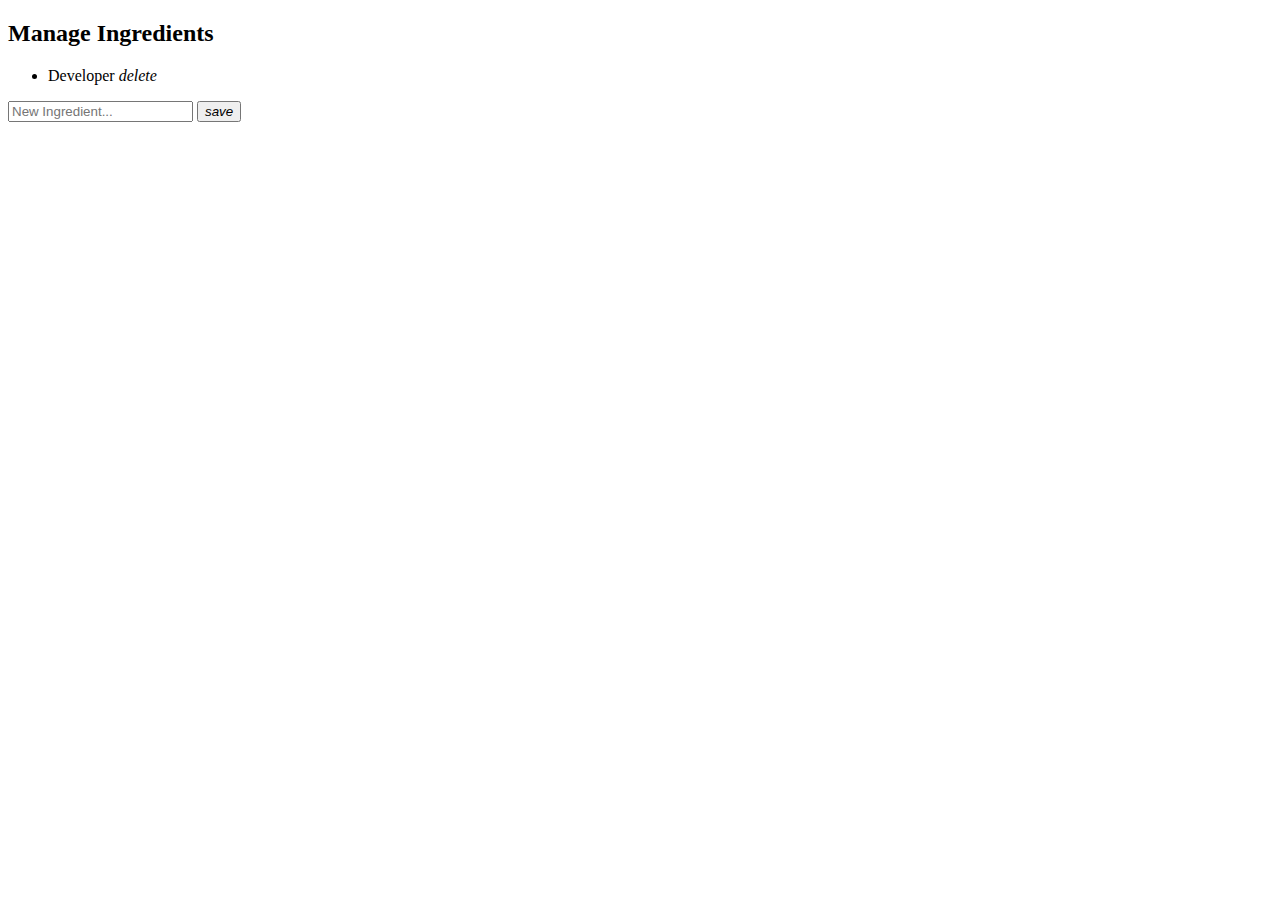
<file: src/main/resources/templates/ingredient/index.html>
<!DOCTYPE html>
<html lang="en" xmlns:th="http://www.thymeleaf.org">
<head th:replace="layout :: head"></head>

<body>
<header th:replace="layout :: header"></header>
<nav th:replace="layout :: nav"></nav>

<section>
    <div th:replace="layout :: flash"></div>
    <div class="container wrapper">
        <form th:action="@{${action}}" th:object="${ingredient}" method="post">
            <h2>Manage Ingredients</h2>
            <div>
                <ul class="checkbox-list">
                    <li th:each="ingredientItem : ${ingredients}">
                        <a class="element" th:href="@{|/ingredients/${ingredientItem.id}|}"><span class="primary"
                                                                                      th:text="${ingredientItem.name}">Developer</span></a>
                        <a class="button button-ingredientdelete" th:href="@{|/ingredients/${ingredientItem.id}/delete|}">
                            <i class="material-icons md-18">delete</i>
                        </a>
                    </li>
                </ul>
            </div>
            <div class="actions add-new-ingredient">
                <input type="hidden" th:field="*{id}"/>
                <input type="text" th:field="*{name}" th:classappend="${#fields.hasErrors('name')} ? 'error' : '' "
                       placeholder="New Ingredient..."/>
                <button class="button button-add" type="submit"><i class="material-icons">save</i></button>
                <div class="error-message" th:if="${#fields.hasErrors('name')}" th:errors="*{name}"></div>
            </div>

        </form>
    </div>
</section>

</body>

</html>
</file>
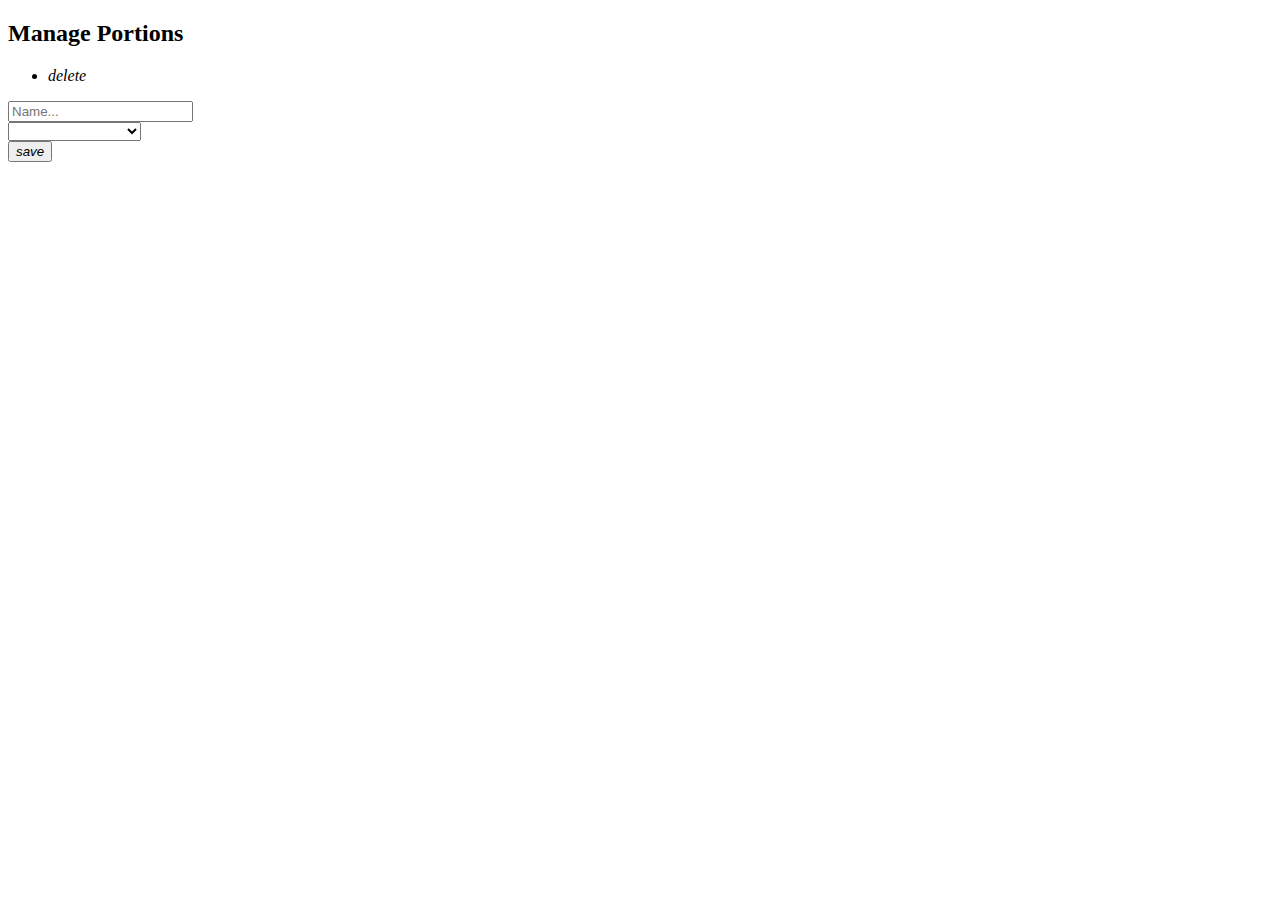
<file: src/main/resources/templates/portion/index.html>
<!DOCTYPE html>
<html lang="en" xmlns:th="http://www.thymeleaf.org">
<head th:replace="layout :: head"></head>

<body>
<header th:replace="layout :: header"></header>
<nav th:replace="layout :: nav"></nav>

<section>
    <div th:replace="layout :: flash"></div>
    <div class="container wrapper">
        <form th:action="@{${action}}" method="post">
            <h2>Manage Portions</h2>
            <ul class="checkbox-list">
                <li class="portion-list" th:each="coll : ${portions}">
                    <div class="portion">
                        <a th:href="@{|/portions/${coll.id}|}">
                            <span class="primary" th:text="${coll.name}"></span>
                            <span class="secondary"
                                  th:text="${coll.ingredient} == null ? 'No ingredient assigned' : ${coll.ingredient.name}"></span>
                        </a>
                    </div>
                    <a class="button button-delete" th:href="@{|portions/${coll.id}/delete|}">
                        <i class="material-icons md-18">delete</i>
                    </a>
                </li>
            </ul>
            <div class="actions add-new-portion" th:object="${portion}">
                <input th:field="*{id}" type="hidden"/>
                <input th:field="*{name}" type="text" th:classappend="${#fields.hasErrors('name')} ? 'error' : '' "
                       placeholder="Name..."/>
                <div class="custom-select">
                    <span class="dropdown-arrow"></span>
                    <select th:field="*{ingredient.id}" th:classappend="${#fields.hasErrors('ingredient')} ? 'error' : '' ">
                        <option value="" disabled="disabled">Select a ingredient</option>
                        <option th:each="ingredient : ${allIngredients}" th:value="${ingredient.id}" th:text="${ingredient.name}"></option>
                    </select>
                </div>
                <button class="button button-add" type="submit"><i class="material-icons">save</i></button>
                <div class="error-message" th:if="${#fields.hasErrors('name')}" th:errors="*{name}"></div>
                <div class="error-message" th:if="${#fields.hasErrors('ingredient')}" th:errors="*{ingredient}"></div>
            </div>
        </form>
    </div>
</section>

</body>

</html>
</file>
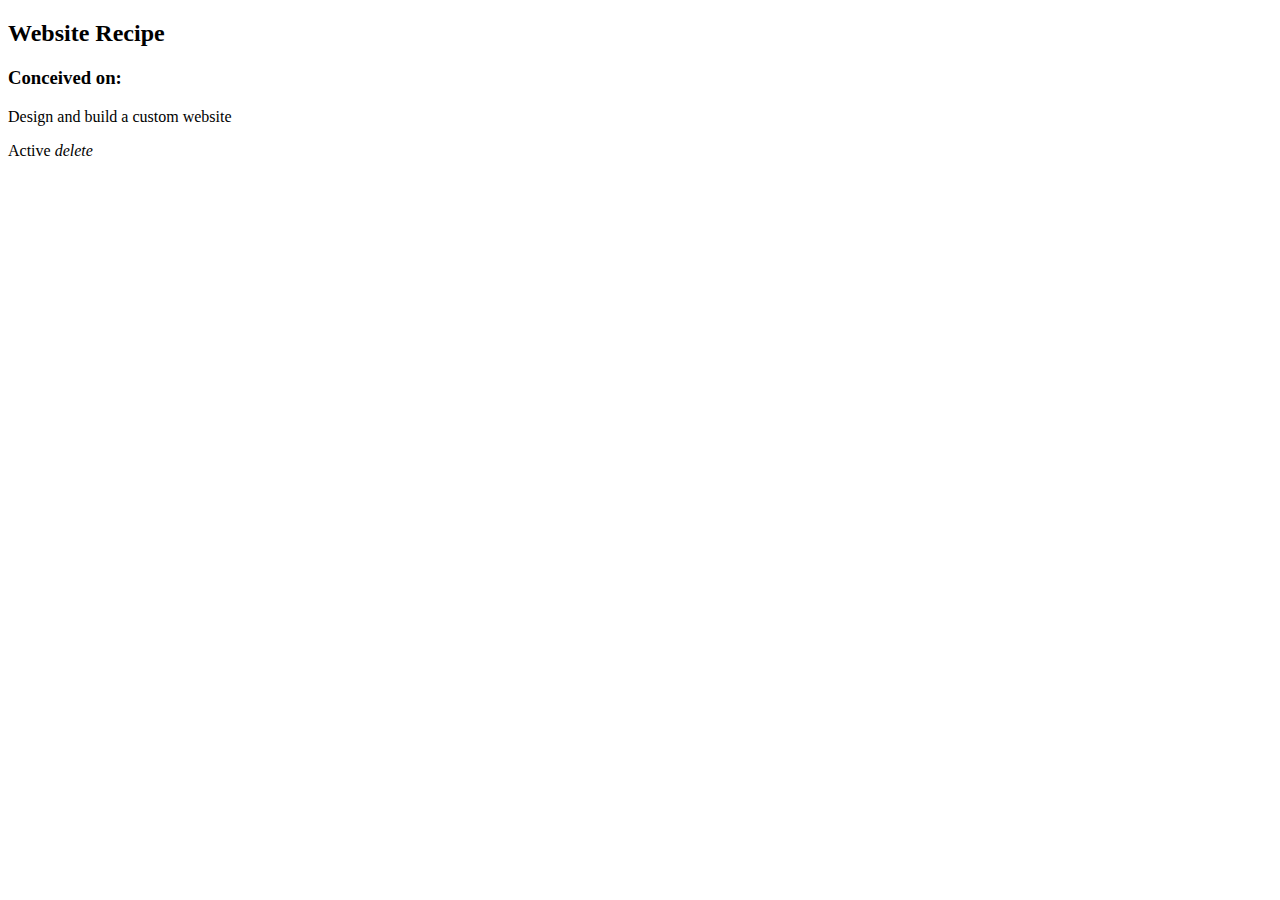
<file: src/main/resources/templates/recipe/index.html>
<!DOCTYPE html>
<html lang="en" xmlns:th="http://www.thymeleaf.org">
<head th:replace="layout :: head"></head>

<body>
<header th:replace="layout :: header"></header>
<nav th:replace="layout :: nav"></nav>

<section>
    <div th:replace="layout :: flash"></div>
    <div class="container wrapper">
        <div class="recipe-list">
            <div class="recipe" th:each="recipe : ${recipes}">
                <h2><a th:href="@{|/recipes/${recipe.id}|}" th:text="${recipe.name}">Website Recipe</a></h2>
                <h3>Conceived on: <span th:text="${#temporals.format(recipe.startDate, 'dd MMM yyyy')}"></span></h3>
                <p th:text="${recipe.description}">Design and build a custom website</p>
                <span class="tag" th:text="${recipe.status.name}"
                      th:classappend="${recipe.status.state}">Active</span>
                <a class="button button-delete" th:href="@{|/recipes/${recipe.id}/delete|}">
                    <i class="material-icons md-18">delete</i>
                </a>
            </div>
        </div>
    </div>
</section>

</body>

</html>
</file>
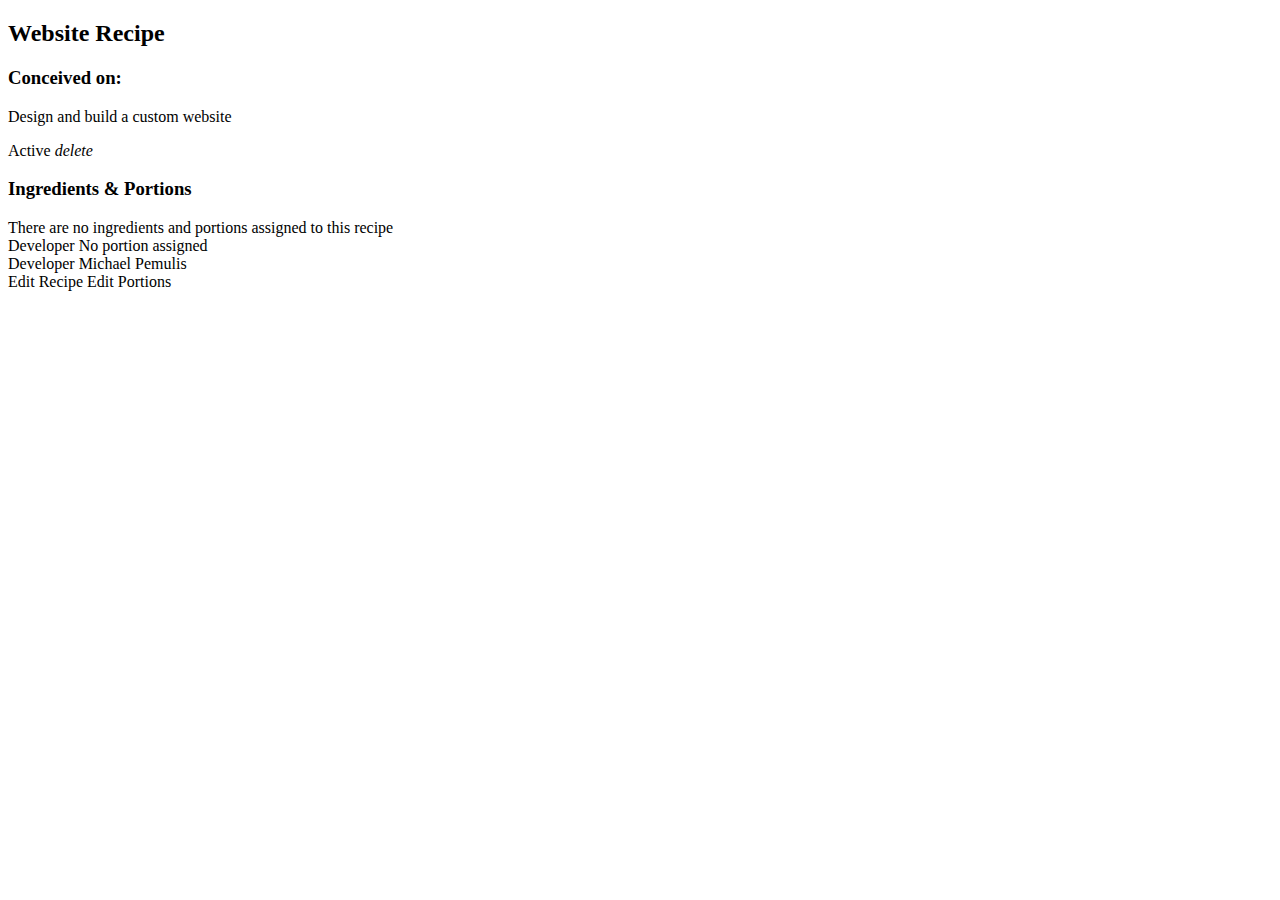
<file: src/main/resources/templates/recipe/details.html>
<!DOCTYPE html>
<html lang="en" xmlns:th="http://www.thymeleaf.org">
<head th:replace="layout :: head"></head>

<body>
<header th:replace="layout :: header"></header>
<nav th:replace="layout :: nav"></nav>

<section>
    <div th:replace="layout :: flash"></div>
    <div class="container wrapper">
        <div class="recipe-list single" th:object="${recipe}">
            <div class="recipe">
                <h2 th:text="*{name}">Website Recipe</h2>
                <h3>Conceived on: <span th:text="*{#temporals.format(startDate, 'dd MMM yyyy')}"></span></h3>
                <p th:text="*{description}">Design and build a custom website</p>
                <span class="tag" th:text="*{status.name}" th:classappend="*{status.state}">Active</span>
                <a class="button button-delete" th:href="@{|/recipes/${recipe.id}/delete|}">
                    <i class="material-icons md-18">delete</i>
                </a>
            </div>
            <div class="ingredients-portions">
                <h3>Ingredients &amp; Portions</h3>
                <div class="list-item" th:if="*{ingredientsNeeded.isEmpty()}">There are no ingredients and portions assigned to
                    this
                    recipe
                </div>
                <div class="list-item" th:each="ingredient : *{emptyIngredients}">
                    <span class="primary" th:text="${ingredient.name}">Developer</span>
                    <span class="secondary">No portion assigned</span>
                </div>
                <div class="list-item" th:each="portion : *{portions}">
                    <span class="primary" th:if="${portion.ingredient} != null" th:text="${portion.ingredient.name}">Developer</span>
                    <span class="secondary" th:text="${portion.name}">Michael Pemulis</span>
                </div>
            </div>
            <div class="actions">
                <a class="button" th:href="@{|/recipes/*{id}/edit|}">Edit Recipe</a>
                <a class="button" th:href="@{|/recipes/*{id}/portions|}">Edit Portions</a>
            </div>
        </div>
    </div>
</section>

</body>

</html>
</file>
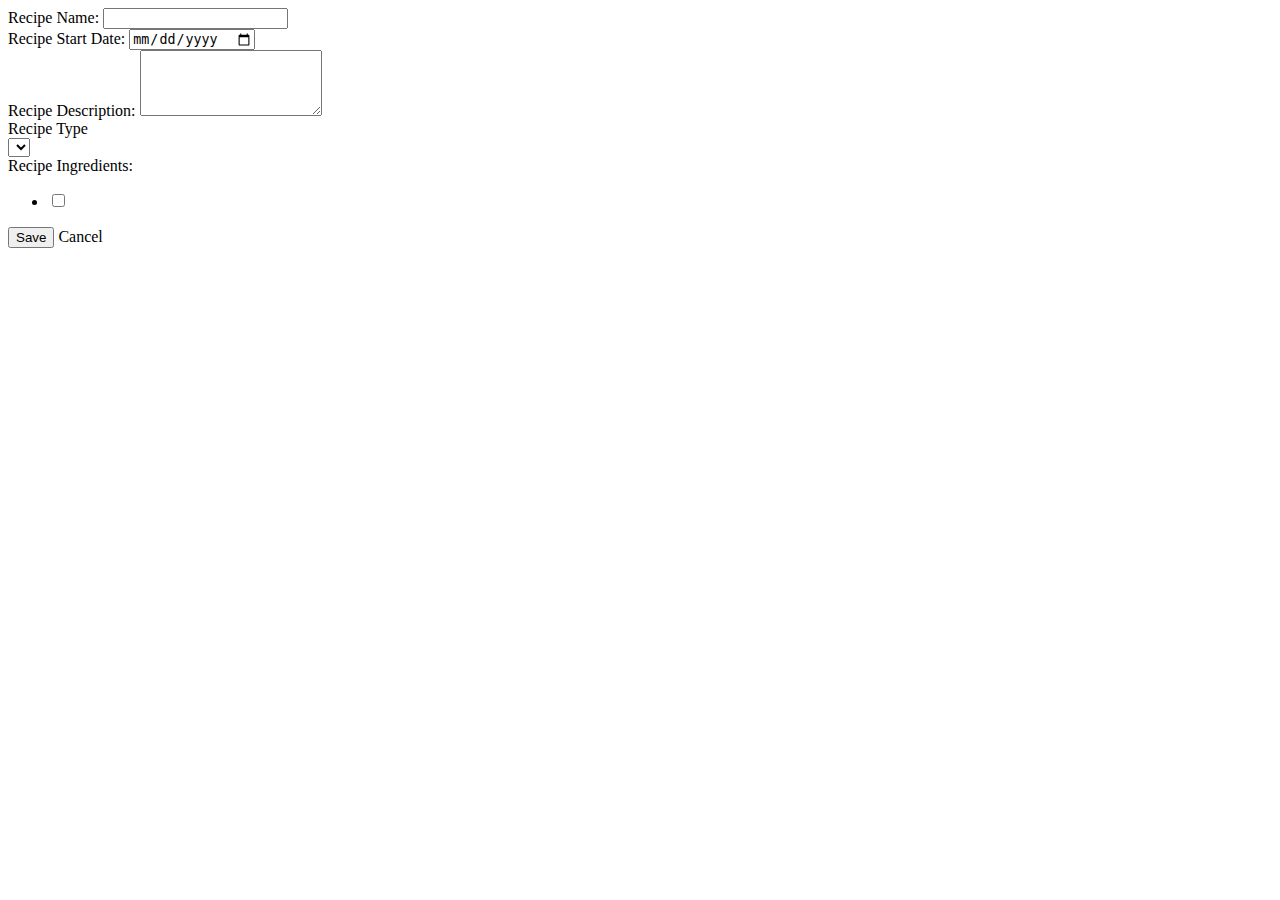
<file: src/main/resources/templates/recipe/form.html>
<!DOCTYPE html>
<html lang="en" xmlns:th="http://www.thymeleaf.org">
<head th:replace="layout :: head"></head>

<body>
<header th:replace="layout :: header"></header>
<nav th:replace="layout :: nav"></nav>

<section>
    <div th:replace="layout :: flash"></div>
    <div class="container wrapper">
        <form th:action="@{${action}}" method="post" th:object="${recipe}">
            <input type="hidden" th:field="*{id}"/>
            <ul style="display: none">
                <li th:each="portion, stat: *{portions}">
                    <input type="hidden" th:field="*{portions[__${stat.index}__].id}"
                           th:value="${portion.id}"/>
                </li>
            </ul>
            <div class="form-block">
                <label for="recipe_name"> Recipe Name:</label>
                <input type="text" id="recipe_name" th:field="*{name}"
                       th:classappend="${#fields.hasErrors('name')} ? 'error' : '' "/>
                <div class="error-message" th:if="${#fields.hasErrors('name')}" th:errors="*{name}"></div>
            </div>
            <div class="form-block">
                <label for="recipe_start">Recipe Start Date:</label>
                <input type="date" id="recipe_start" th:field="*{startDate}"
                       th:classappend="${#fields.hasErrors('startDate')} ? 'error' : '' "/>
                <div class="error-message" th:if="${#fields.hasErrors('startDate')}" th:errors="*{startDate}"></div>
            </div>
            <div class="form-block">
                <label for="recipe_description">Recipe Description:</label>
                <textarea rows="4" id="recipe_description" th:field="*{description}"
                          th:classappend="${#fields.hasErrors('description')} ? 'error' : '' "></textarea>
                <div class="error-message" th:if="${#fields.hasErrors('description')}" th:errors="*{description}"></div>
            </div>
            <div class="form-block">
                <label for="recipe_status">Recipe Type</label>
                <div class="custom-select">
                    <span class="dropdown-arrow"></span>
                    <select id="recipe_status" th:field="*{status}"
                            th:classappend="${#fields.hasErrors('status')} ? 'error' : '' ">
                        <option th:each="status : ${allStatus}" th:value="${status}" th:text="${status.name}"></option>
                    </select>
                    <div class="error-message" th:if="${#fields.hasErrors('status')}" th:errors="*{status}"></div>
                </div>
            </div>
            <div class="form-block">
                <label>Recipe Ingredients:</label>
                <ul class="checkbox-list">
                    <li th:each="ingredient : ${allIngredients}">
                        <input type="checkbox" th:field="*{ingredientsNeeded}" th:value="${ingredient.id}"
                               th:classappend="${#fields.hasErrors('ingredientsNeeded')} ? 'error' : '' "/>
                        <span th:text="${ingredient.name}"></span>
                    </li>
                </ul>
                <div class="error-message" th:if="${#fields.hasErrors('ingredientsNeeded')}" th:errors="*{ingredientsNeeded}"></div>
            </div>
            <div class="actions">
                <button type="submit" value="Save" class="button">Save</button>
                <a th:href="@{/}" class="button button-secondary">Cancel</a>
            </div>
        </form>
    </div>
</section>

</body>

</html>
</file>
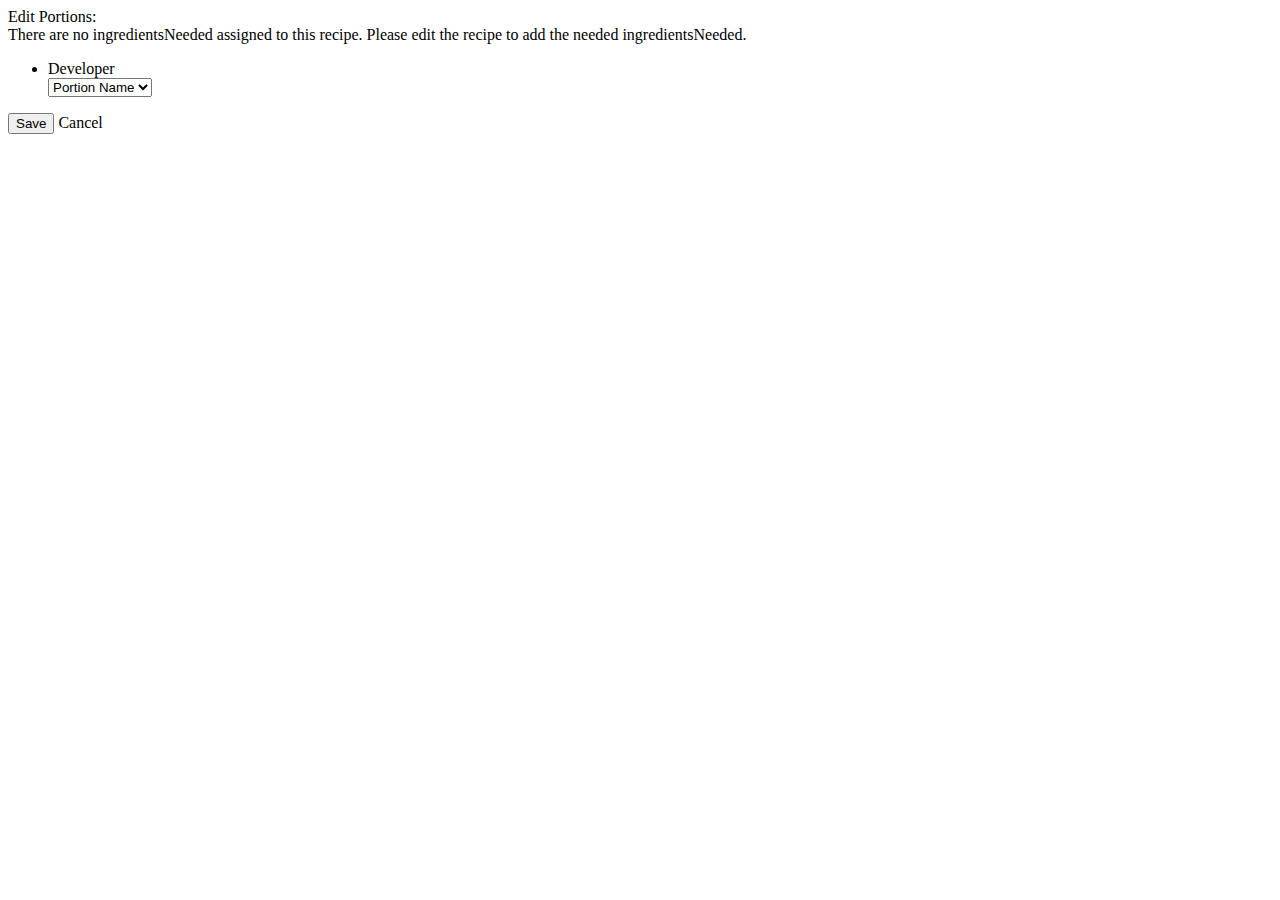
<file: src/main/resources/templates/recipe/portions.html>
<!DOCTYPE html>
<html lang="en" xmlns:th="http://www.thymeleaf.org">
<head th:replace="layout :: head"></head>

<body>
<header th:replace="layout :: header"></header>
<nav th:replace="layout :: nav"></nav>

<section>
    <div th:replace="layout :: flash"></div>
    <div class="container wrapper">
        <form th:action="@{/recipes/save}" method="post" th:object="${recipe}">
            <input type="hidden" th:field="*{id}"/>
            <input type="hidden" th:field="*{startDate}"/>
            <input type="hidden" th:field="*{description}"/>
            <input type="hidden" th:field="*{name}"/>
            <input type="hidden" th:field="*{status}"/>
            <label>Edit Portions: <span th:text="*{name}"></span></label>
            <div th:if="*{ingredientsNeeded.isEmpty()}">There are no ingredientsNeeded assigned to this recipe. Please edit the
                recipe to add
                the needed ingredientsNeeded.
            </div>
            <ul class="checkbox-list">
                <li th:each="ingredient : *{ingredientsNeeded}">
                    <span class="primary" th:text="${ingredient.name}">Developer</span>
                    <input type="hidden" th:field="*{ingredientsNeeded[__${ingredientStat.index}__].id}" th:value="${ingredient.id}"/>
                    <div class="custom-select">
                        <span class="dropdown-arrow"></span>
                        <select th:field="*{portions}">
                            <option th:each="portion : ${ingredient.portions}" th:value="${portion.id}"
                                    th:text="${portion.name}">Portion Name
                            </option>
                        </select>
                    </div>
                </li>
            </ul>
            <div class="actions">
                <input type="submit" value="Save" class="button">
                <a th:href="@{|/recipes/*{id}|}" class="button button-secondary">Cancel</a>
            </div>
        </form>
    </div>
</section>

</body>

</html>
</file>
